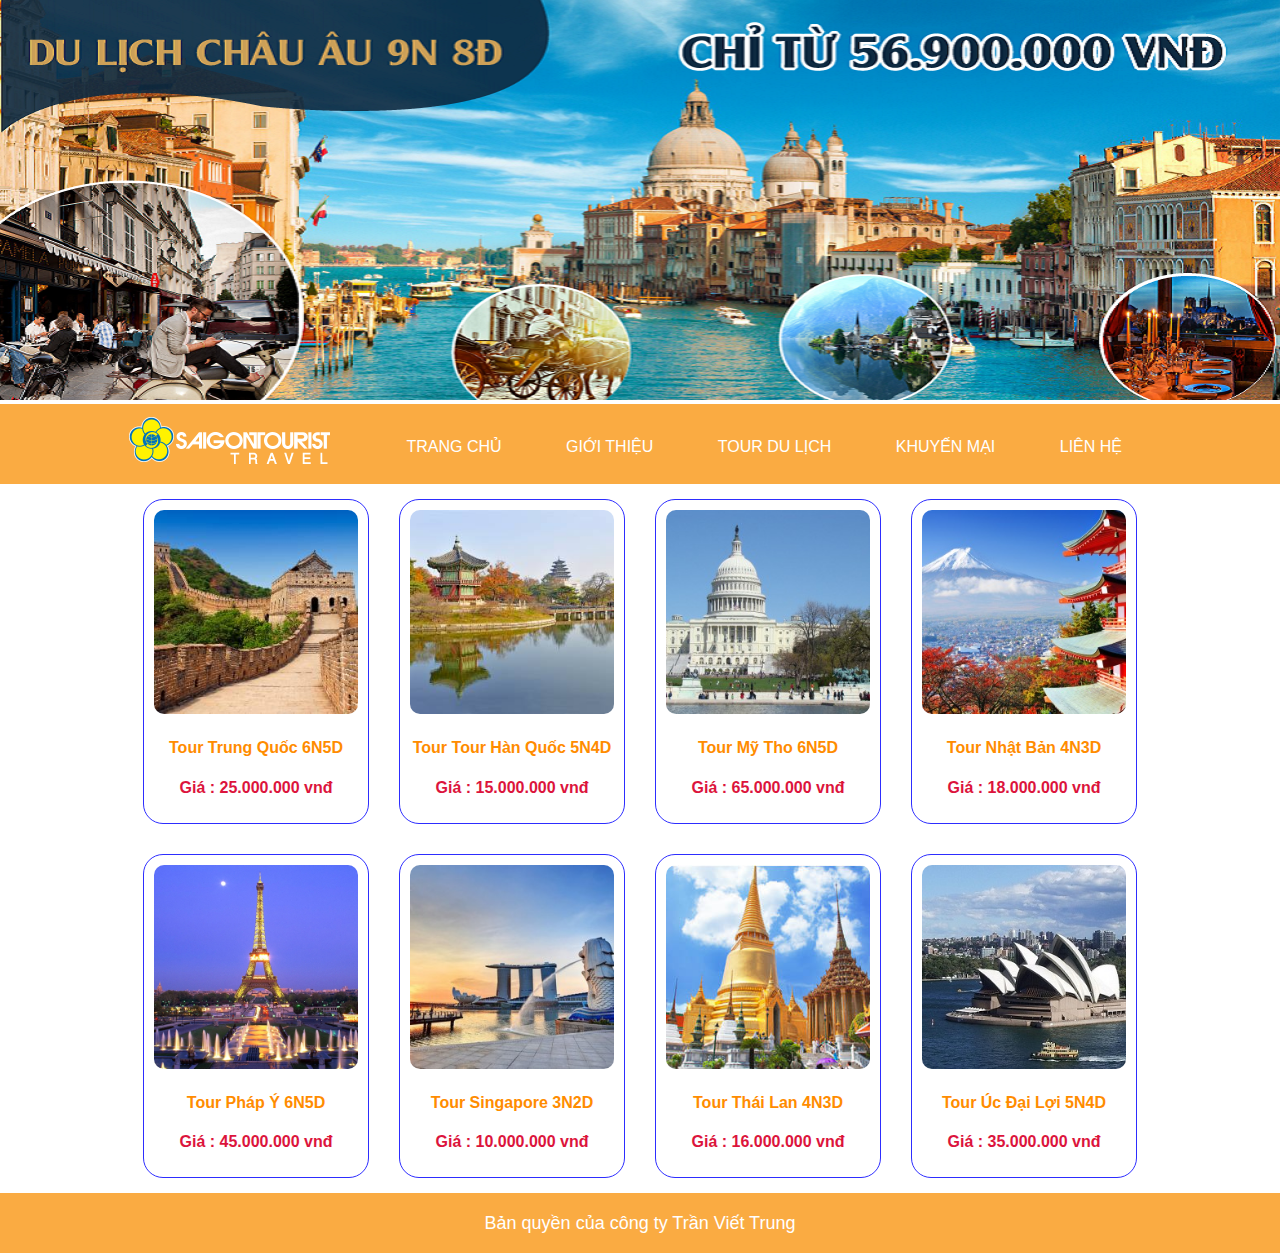
<file: index.html>
<!doctype html>
<html>
<head>
<meta charset="utf-8">
<title>SAIGONTOURIST</title>
<link rel="stylesheet" href="css/style.css">
<link rel="icon" href="img/favicon.png">
</head>

<body>
<div class="banner"> <img src="img/banner.png" alt="" class="img-100"> </div>
<div class="header">
  <div class="container">
    <div class="logo"><a href="index.html"><img src="img/logo.png" alt=""></a></div>
    <div class="menu"> <a href="index.html">Trang chủ</a> <a href="#">Giới thiệu</a> <a href="#">tour du lịch</a> <a href="#">Khuyến mại</a> <a href="Liên hệ.html">Liên hệ</a> </div>
  </div>
</div>
<!--xong phim header-->
<main>
  <div class="container">
    <div class="w-25">
      <div class="vien"> <img src="img/china.jpg" alt="" class="img-100 bo-goc">
        <h4 class="text-xanh">Tour Trung Quốc 6N5D</h4>
        <p class="text-do"><b>Giá : 25.000.000 vnđ</b></p>
      </div>
    </div>
    <div class="w-25">
      <div class="vien"> <img src="img/hàn.jpg" alt="" class="img-100 bo-goc">
        <h4 class="text-xanh">Tour Tour Hàn Quốc 5N4D</h4>
        <p class="text-do"><b>Giá : 15.000.000 vnđ</b></p>
      </div>
    </div>
    <div class="w-25">
      <div class="vien"> <img src="img/mỹ.jpg" alt="" class="img-100 bo-goc">
        <h4 class="text-xanh">Tour Mỹ Tho 6N5D</h4>
        <p class="text-do"><b>Giá : 65.000.000 vnđ</b></p>
      </div>
    </div>
    <div class="w-25">
      <div class="vien"> <img src="img/nhật.jpg" alt="" class="img-100 bo-goc">
        <h4 class="text-xanh">Tour Nhật Bản 4N3D</h4>
        <p class="text-do"><b>Giá : 18.000.000 vnđ</b></p>
      </div>
    </div>
    <div class="w-25">
      <div class="vien"> <img src="img/pháp.jpg" alt="" class="img-100 bo-goc">
        <h4 class="text-xanh">Tour Pháp Ý 6N5D</h4>
        <p class="text-do"><b>Giá : 45.000.000 vnđ</b></p>
      </div>
    </div>
    <div class="w-25">
      <div class="vien"> <img src="img/singapore.jpg" alt="" class="img-100 bo-goc">
        <h4 class="text-xanh">Tour Singapore 3N2D</h4>
        <p class="text-do"><b>Giá : 10.000.000 vnđ</b></p>
      </div>
    </div>
    <div class="w-25">
      <div class="vien"> <img src="img/thai lan.jpg" alt="" class="img-100 bo-goc">
        <h4 class="text-xanh">Tour Thái Lan 4N3D</h4>
        <p class="text-do"><b>Giá : 16.000.000 vnđ</b></p>
      </div>
    </div>
    <div class="w-25">
      <div class="vien"> <img src="img/Úc.jpg" alt="" class="img-100 bo-goc">
        <h4 class="text-xanh">Tour Úc Đại Lợi 5N4D</h4>
        <p class="text-do"><b>Giá : 35.000.000 vnđ</b></p>
      </div>
    </div>
  </div>
</main>
	<footer>
	<p>Bản quyền của công ty Trần Viết Trung</p>
	</footer>
</body>
</html>
</file>
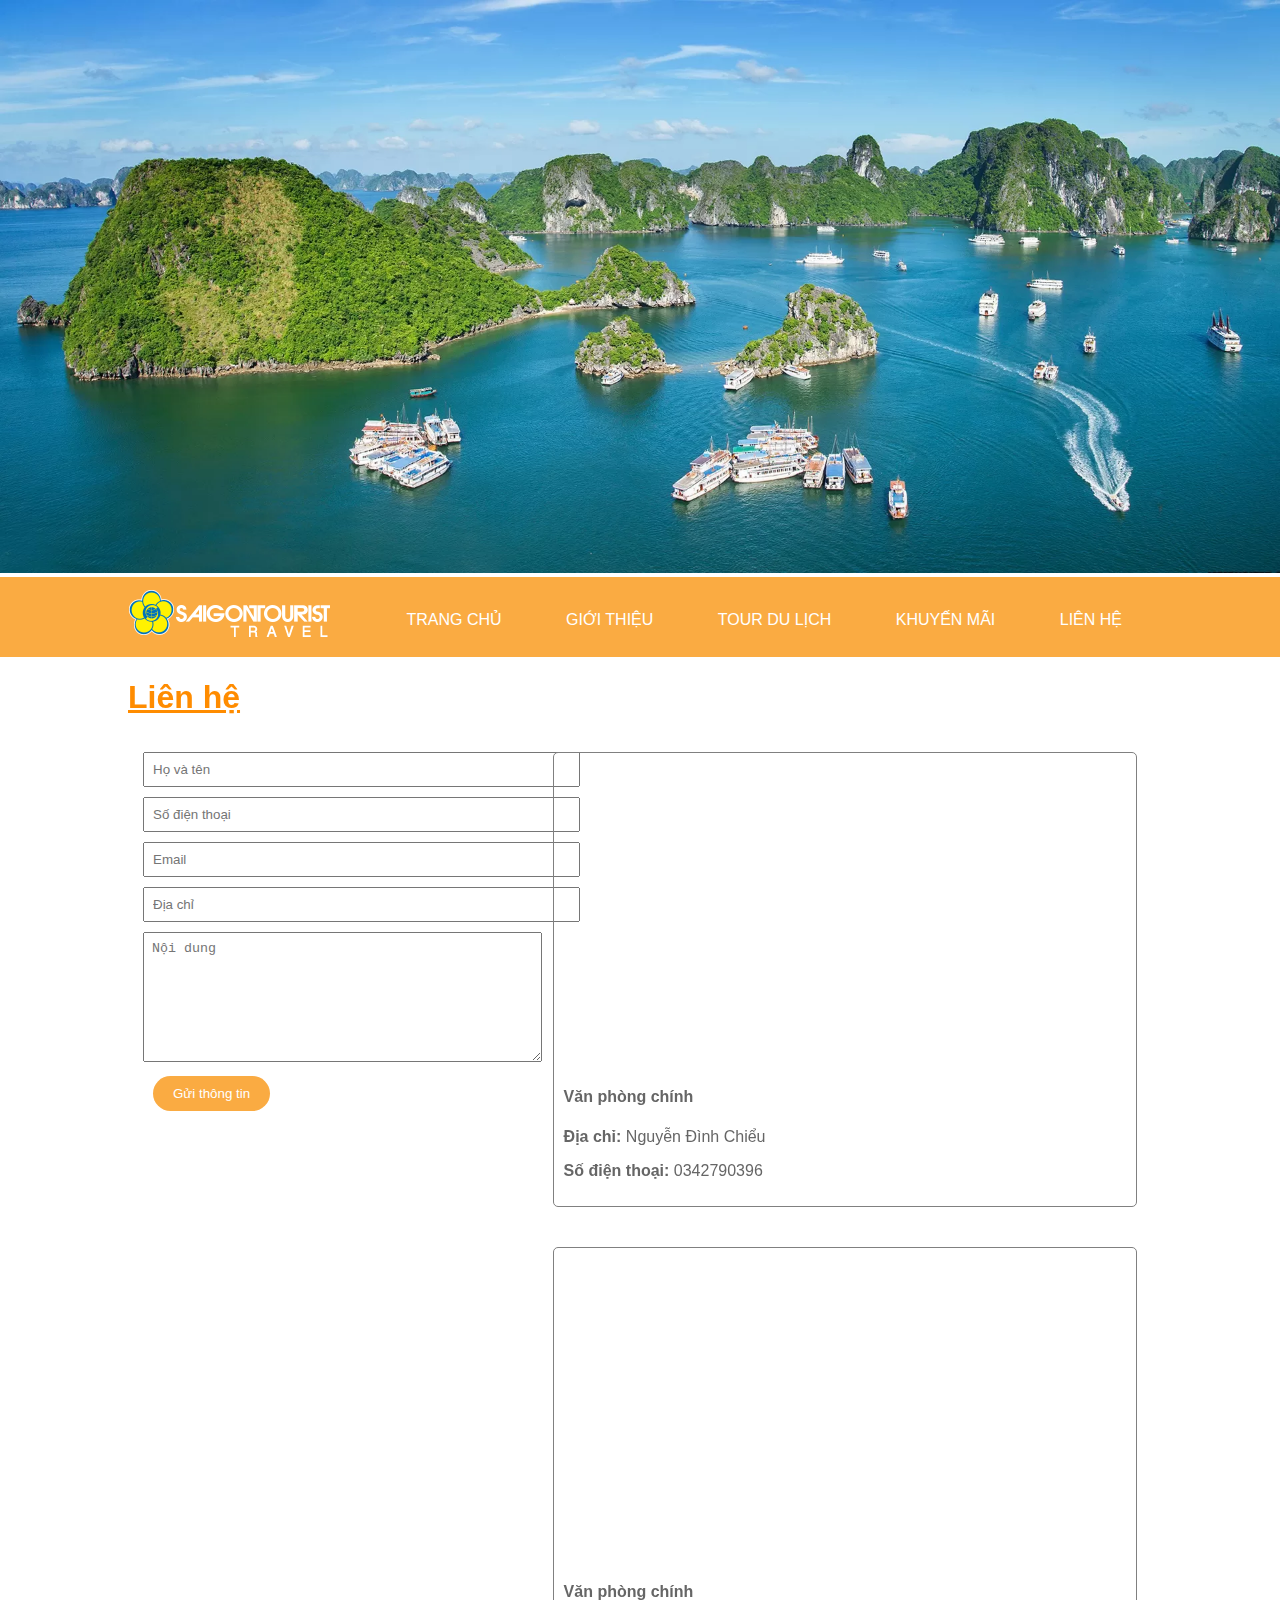
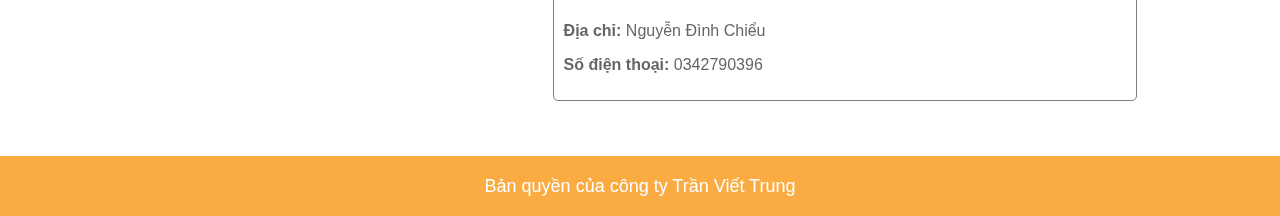
<file: Liên hệ.html>
<!doctype html>
<html>
<head>
<meta charset="utf-8">
<title>Liên hệ</title>
	<link rel="stylesheet" href="css/style.css">
	<link rel="icon" href="img/favicon.png">
</head>

<body>
	<div class="banner"> <img src="img/banner-04.webp" alt="" class="img-100"></div>
	<div class="header">
	<div class="container">
	<div class="logo"> <a href="index.html"> <img src="img/logo.png" alt=""></a></div>
	<div class="menu"> <a href="index.html">Trang chủ</a> <a href="#">giới thiệu</a> <a href="#">tour du lịch</a> <a href="#">khuyến mãi</a> <a href="#">liên hệ</a></div>
	</div>
	</div>
	<!--xong header-->
	<main>
	<div class="container">
	<h1 class="text-cam">Liên hệ</h1>
		<div class="w-40">
		<form action="#">
		<input type="text" placeholder="Họ và tên" class="form-contol" size="50"> <br>
		<input type="tel" placeholder="Số điện thoại" class="form-contol" size="50"> <br>
		<input type="email" placeholder="Email" class="form-contol" size="50"> <br>
		<input type="text" placeholder="Địa chỉ" class="form-contol" size="50"> <br>
		<textarea placeholder="Nội dung" class="form-contol" style="height: 130px; width: 399px" ></textarea> <br>
		<button type="submit" class="btn">Gửi thông tin</button>
		</form>
		</div>
		<div class="w-60">
		<div class="vienxam">
			<iframe src="https://www.google.com/maps/embed?pb=!1m18!1m12!1m3!1d177432.66027055596!2d106.61742623954592!3d10.676897151140663!2m3!1f0!2f0!3f0!3m2!1i1024!2i768!4f13.1!3m3!1m2!1s0x31752f3a9d0210a9%3A0xf3b608debb5af986!2sArena%20Multimedia!5e0!3m2!1svi!2s!4v1716029166511!5m2!1svi!2s" width="100%" height="300" style="border:0;" allowfullscreen="" loading="lazy" referrerpolicy="no-referrer-when-downgrade"></iframe>
			<h4>Văn phòng chính</h4>
			<p><b>Địa chỉ:</b> Nguyễn Đình Chiểu</p>
			<p><b>Số điện thoại:</b> 0342790396</p>
			
			</div>
		
			<div class="vienxam">
			<iframe src="https://www.google.com/maps/embed?pb=!1m18!1m12!1m3!1d177432.66027055596!2d106.61742623954592!3d10.676897151140663!2m3!1f0!2f0!3f0!3m2!1i1024!2i768!4f13.1!3m3!1m2!1s0x31752f3a9d0210a9%3A0xf3b608debb5af986!2sArena%20Multimedia!5e0!3m2!1svi!2s!4v1716029166511!5m2!1svi!2s" width="100%" height="300" style="border:0;" allowfullscreen="" loading="lazy" referrerpolicy="no-referrer-when-downgrade"></iframe>
			<h4>Văn phòng chính</h4>
			<p><b>Địa chỉ:</b> Nguyễn Đình Chiểu</p>
			<p><b>Số điện thoại:</b> 0342790396</p>
			
			</div>
		
		
		</div>
		
		
		
	</div>
		</main>
	<footer>
	<p>Bản quyền của công ty Trần Viết Trung</p>
	</footer>
	
</body>
</html>
</file>
<file: css/style.css>
@charset "utf-8";
/* CSS Document */
*{box-sizing: border-box}
body{
	font-family: Gotham, "Helvetica Neue", Helvetica, Arial, "sans-serif"; font-size: 16px; color: #666666; margin: 0
}
.banner{
	width: 100%; min-height: 300px
}
.img-100{
	width: 100%; height: auto
}
.container{
	width: 80%; margin: 0 auto 
}
.header{
	width: 100%; height: 80px; background-color: #FAAB42
}
.logo{
	float: left; padding-top: 8px
}
.menu{
	float: right; padding-top: 34px
}
.menu a{
	padding: 10px 30px; text-decoration: none; text-transform: uppercase; color: white
}
.menu a:hover{
	color: #C58934
}
main{
	width: 100%; min-height: 500px; clear: both
}
.w-25{
	width: 25%; padding: 15px; float: left
}
.vien{
	width: 100%; min-height: 200px; border: 1px solid #2D2DFF; border-radius: 20px; text-align: center; padding: 10px; 
}
.bo-goc{
	border-radius: 10px
}
.text-xanh{
	color: darkorange
}
.text-do{
	color: crimson
}
footer{
	width: 100%; height: 60px; background-color: #FAAB42; clear: both; color: white; line-height: 60px; text-align: center; font-size: 18px
}
.text-cam{
	color: darkorange ; text-decoration: underline;
}
.vien-xam{
	width: 100%; min-height: 200px; border: 1px solid #2D2DFF; border-radius: 20px; text-align: center; padding: 10px;
	}
.form-contol{
	padding: 8px; margin-bottom: 10px
}
.btn{
	padding: 10px 20px; background-color: #FAAB42; color: white; border: none; border-radius: 20px; cursor: pointer; margin-left: 10px
}
.btn:hover{
	background-color: #CC8C38 
}
.btn-do{
	padding: 10px 20px; background-color: #FAAB42; color: white; border: none; border-radius: 20px; cursor: pointer; margin-left: 10px
}
.btn-do:hover{
	background-color: #CC8C38 
}
.w-40{
	width: 40%; padding: 15px; float: left
}
.w-60{
	width: 60%; padding: 15px; float: left
}
.vienxam{
	border: 1px solid gray; width: 100%; min-height: 300px; border-radius: 5px; padding: 10px; margin-bottom: 40px
}
</file>
